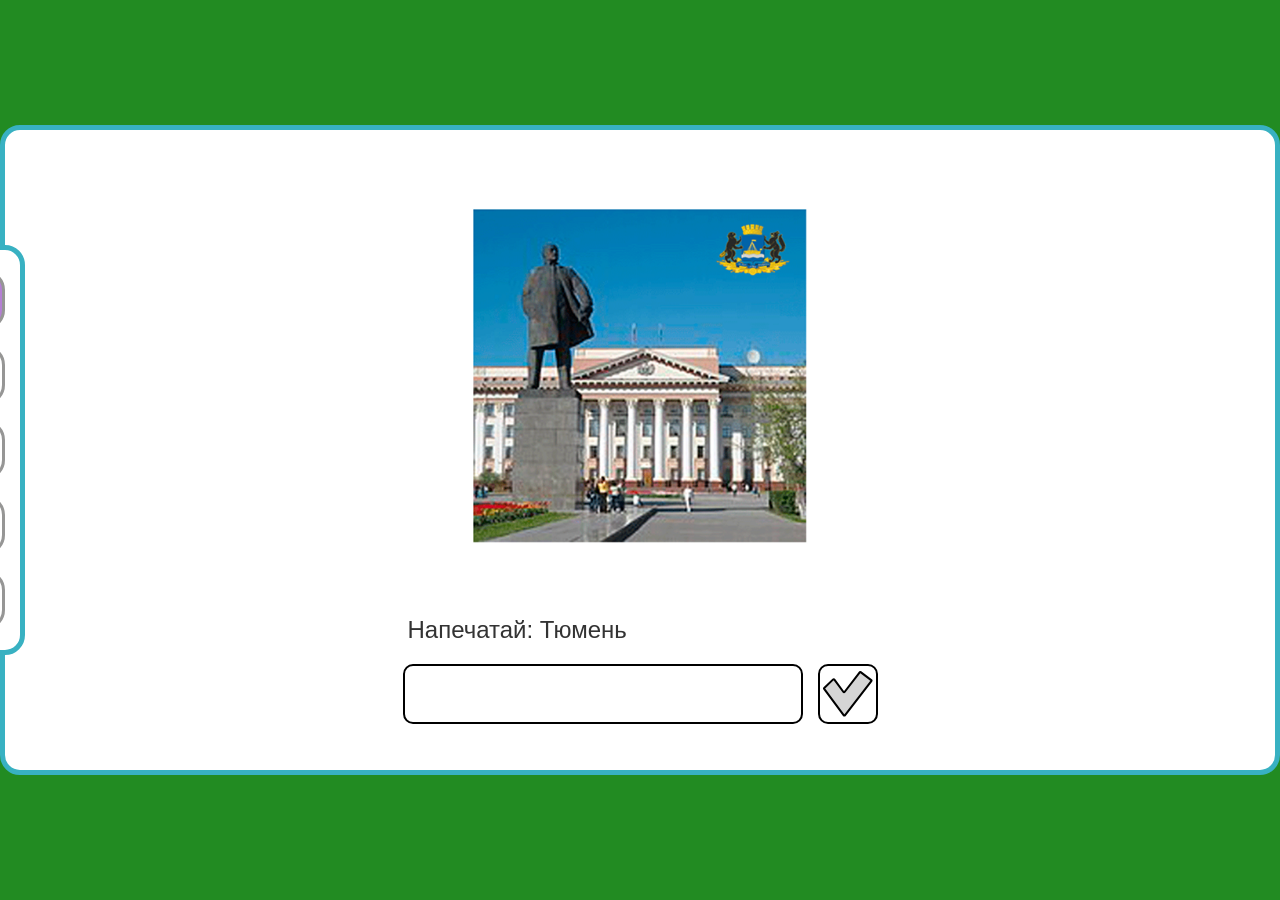
<file: index.html>
<!DOCTYPE html>
<html lang="en">

<head>
  <meta charset="UTF-8">
  <meta name="viewport" content="width=device-width, initial-scale=1.0">
  <title>Тестовое задание</title>
  <link rel="stylesheet" href="style/style.css">
</head>

<body>
  <main class="app-container">
    <!-- Левая панель с номерацией вопроса -->
    <aside class="sidebar" id="sidebar">
    </aside>


    <section class="content-area">
    <div class="question-card" id="question-card">
        
        <!-- Блок с картинкой -->
        <div class="image-container">
            <img src="" alt="Изображение вопроса" id="question-image" class="question-image">
        </div>

        <!-- Блок с заданием и вводом -->
        <div class="input-container">
            <p class="task-text" id="task-text">Напечатай: </p>
            <div class="answer-row">
                <input type="text" id="answer-input" class="answer-input" placeholder="">
                <button class="check-btn" id="check-btn">
                    <img src="images/svg/check-btn.svg" id="check-icon" class="check-icon" alt="Проверить">
                </button>
            </div>
        </div>

    </div>
</section>

    <!-- Кнопка закрытия или перезапуска -->
    <button class="reset-btn" id="reset-btn" aria-label="Перезапустить тренажёр">
      <img src="images/svg/reset-btn.svg" alt="Сброс" class="reset-icon">
    </button>
  </main>

  <script src="js/script.js"></script>
</body>

</html>
</file>
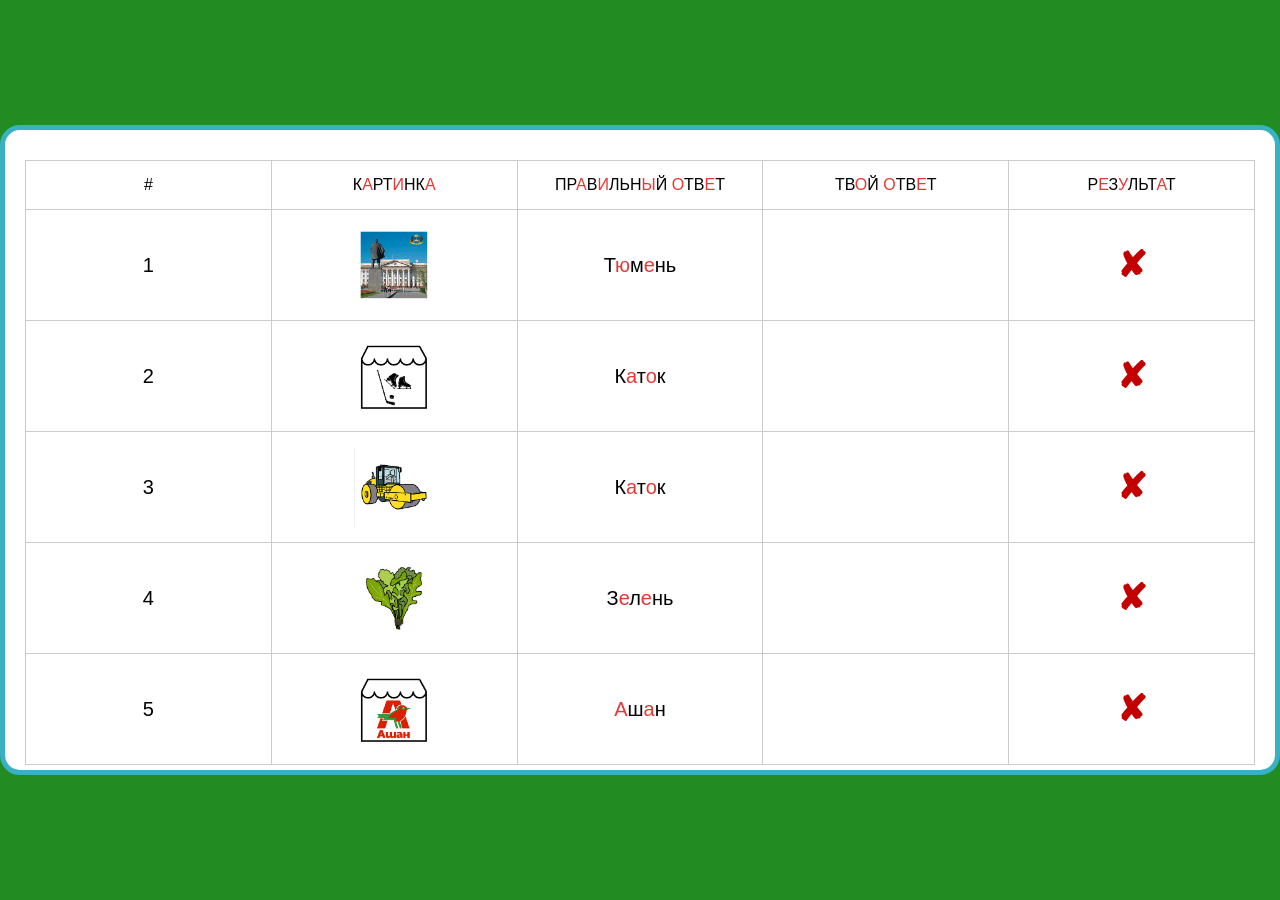
<file: answers.html>
<!DOCTYPE html>
<html lang="ru">

<head>
    <meta charset="UTF-8">
    <meta name="viewport" content="width=device-width, initial-scale=1.0">
    <title>Таблица ответов</title>
    <link rel="stylesheet" href="style/style.css">
</head>

<body>
    <main class="app-container results-container">

        <button class="reset-btn" id="reset-btn" aria-label="Перезапустить">
            <img src="images/svg/reset-btn.svg" alt="Сброс" class="reset-icon">
        </button>

        <!-- Таблица с ответами -->
        <div class="table-wrapper">
            <table class="results-table">
                <thead>
                    <tr>
                        <th id="th-num">#</th>
                        <th id="th-img">КАРТИНКА</th>
                        <th id="th-correct">ПРАВИЛЬНЫЙ ОТВЕТ</th>
                        <th id="th-user">ТВОЙ ОТВЕТ</th>
                        <th id="th-result">РЕЗУЛЬТАТ</th>
                    </tr>
                </thead>
                <tbody id="results-body">
                </tbody>
            </table>
        </div>

    </main>
    <script src="js/answers.js"></script>
</body>

</html>
</file>
<file: style/style.css>
* {
    box-sizing: border-box;
    margin: 0;
    padding: 0;
}

/* Главный контейнер */
body{
    font-family: Arial, sans-serif;
    background-color: #228B22;
    display: flex;
    justify-content: center;
    align-items: center;
    min-height: 100vh;
}

.app-container{
    position: relative;
    display: flex;
    width: 1350px;
    height: 650px;
    background-color: #FFFFFF;
    border-radius: 20px;
    border: 5px solid #38B1C2;
    padding: 20px;
}

/* Левая панель с нумерацией вопросов */
.sidebar {
    position: absolute; 
    left: -80px; 
    top: 50%; 
    transform: translateY(-50%); 
    display: flex;
    flex-direction: column;
    gap: 15px; 
    padding: 20px 15px; 
    background-color: #ffffff;
    border: 5px solid #38B1C2; 
    border-radius: 20px; 
    z-index: 10; 
}

/* Номера вопроса */
.nav-btn {
    width: 60px;
    height: 60px;
    border-radius: 20px;
    background-color: rgba(218, 164, 250, 1);
    color: #000000;
    border: 3px solid #969695;
    font-size: 55px;
    font-weight:700;
    display: flex;
    justify-content: center;
    align-items: center;
    cursor: pointer;
}


.nav-btn.active {
    background-color:#B480D3;
}


.nav-btn:disabled {
    background-color: #ffffff;
    color: #000000;
    cursor: not-allowed;
}


/* Кнопка (крестик) */
.reset-btn {
    position: absolute;
    bottom: -25px; 
    right: -90px;  
    background: transparent;
    border: none;
    padding: 0;
    cursor: pointer;
    width: 80px; 
    height: 80px;
    display: flex;
    justify-content: center;
    align-items: center;
}

.reset-icon {
    width: 60px;
    height: 60px;
    display: block;
}


.content-area {
    flex-grow: 1;
    display: flex;
    justify-content: center;
    align-items: center;
    position: relative;
    padding-left: 0px; 
    width: 100%;
}

/* Карточка вопроса */
.question-card {
    display: flex;
    flex-direction: column;
    align-items: center;
    width: 100%;
    max-width: 600px;
}

/* Картинка */
.image-container {
    position: relative;
    margin-bottom: 40px;
    width: 100%;
    display: flex;
    justify-content: center;
}

.question-image {
    width: 400px; 
    height: 400px;
    user-select: none;   
    -webkit-user-drag: none;
}

/* Текст задания */
.task-text {
    font-size: 24px;
    color: #333333;
    margin-bottom: 20px;
    align-self: flex-start; 
    margin-left: 5px; 
}

/* Строка с полем ввода и кнопкой */
.answer-row {
    display: flex;
    gap: 15px;
    width: 100%;
    justify-content: center;
}

/* Поле ввода */
.answer-input {
    width: 400px;
    height: 60px;
    border: 2px solid #000000;
    border-radius: 10px;
    font-size: 24px;
    padding: 0 20px;
    outline: none;
}

/* Кнопка с галочкой */
.check-btn {
    width: 60px;
    height: 60px;
    border: 2px solid #000000;
    border-radius: 10px;
    background-color: #ffffff;
    font-size: 30px;
    cursor: pointer;
    display: flex;
    justify-content: center;
    align-items: center;
}

.check-icon {
    width: 50px;
    height: 50px;
    object-fit: contain;
}

/* Таблица */
.table-wrapper {
    width: 100%;
    margin-top: 10px;
}

.results-table {
    width: 100%;
    border-collapse: collapse;
    background-color: #ffffff;
    table-layout: fixed; 
}

.results-table th, 
.results-table td {
    border: 1px solid #cccccc;
    padding: 15px 10px;
    text-align: center;
    vertical-align: middle;
    word-wrap: break-word;
}

.results-table th {
    font-size: 16px;
    font-weight: normal;
    color: #000000;
    text-transform: uppercase;
    background-color: #ffffff;
}

.results-table td {
    font-size: 20px;
    color: #000000;
}

.table-img {
    max-width: 80px;
    max-height: 80px;
    object-fit: contain;
    display: block;
    margin: 0 auto;
    user-select: none;       
    -webkit-user-drag: none;
}

.result-icon {
    display: inline-flex;
    justify-content: center;
    align-items: center;
    font-size: 36px;
    font-weight: bold;
}

.result-icon.correct {
    color: #2E7D32; 
}

.result-icon.incorrect {
    color: #C30000; 
}

.vowel {
    color: #E53935; 
}

   /* АДАПТИВНОСТЬ ДЛЯ СМАРТФОНОВ */

@media (max-width: 768px) {
    /* 1. Общий контейнер */
    body {
        align-items: flex-start; 
        padding: 10px;
    }

    .app-container {
        width: 100%;
        height: auto; 
        min-height: 90vh;
        flex-direction: column; 
        padding: 15px;
        border-width: 3px;
    }

    /* 2. Боковая панель с номерами */
    .sidebar {
        position: static; 
        transform: none;
        flex-direction: row; 
        justify-content: center;
        flex-wrap: wrap; 
        width: 100%;
        padding: 10px;
        margin-bottom: 20px;
        gap: 10px;
    }

    .nav-btn {
        width: 45px; 
        height: 45px;
        font-size: 24px; 
    }

    /* 3. Рабочая область */
    .content-area {
        padding-left: 0;
        width: 100%;
    }

    .question-image {
        width: 100%; 
        max-width: 300px; 
        height: auto;
        max-height: 300px;
    }

    .task-text {
        font-size: 18px;
        text-align: center;
        align-self: center;
        margin-left: 0;
    }

    /* 4. Поле ввода и кнопка */
    .answer-row {
        flex-direction: column; 
        align-items: center;
        gap: 10px;
    }

    .answer-input {
        width: 100%;
        font-size: 18px;
        height: 50px;
    }

    .check-btn {
        width: 50px;
        height: 50px;
    }

    /* 5. Кнопка сброса (крестик) */
    .reset-btn {
        bottom: 10px;
        right: 10px;
        width: 60px;
        height: 60px;
    }

    /* 6. Таблица на странице ответов */
    .results-table th, 
    .results-table td {
        font-size: 12px; 
        padding: 8px 5px;
    }

    .table-img {
        max-width: 40px;
        max-height: 40px;
    }

    .result-icon {
        font-size: 24px;
    }
}
</file>
